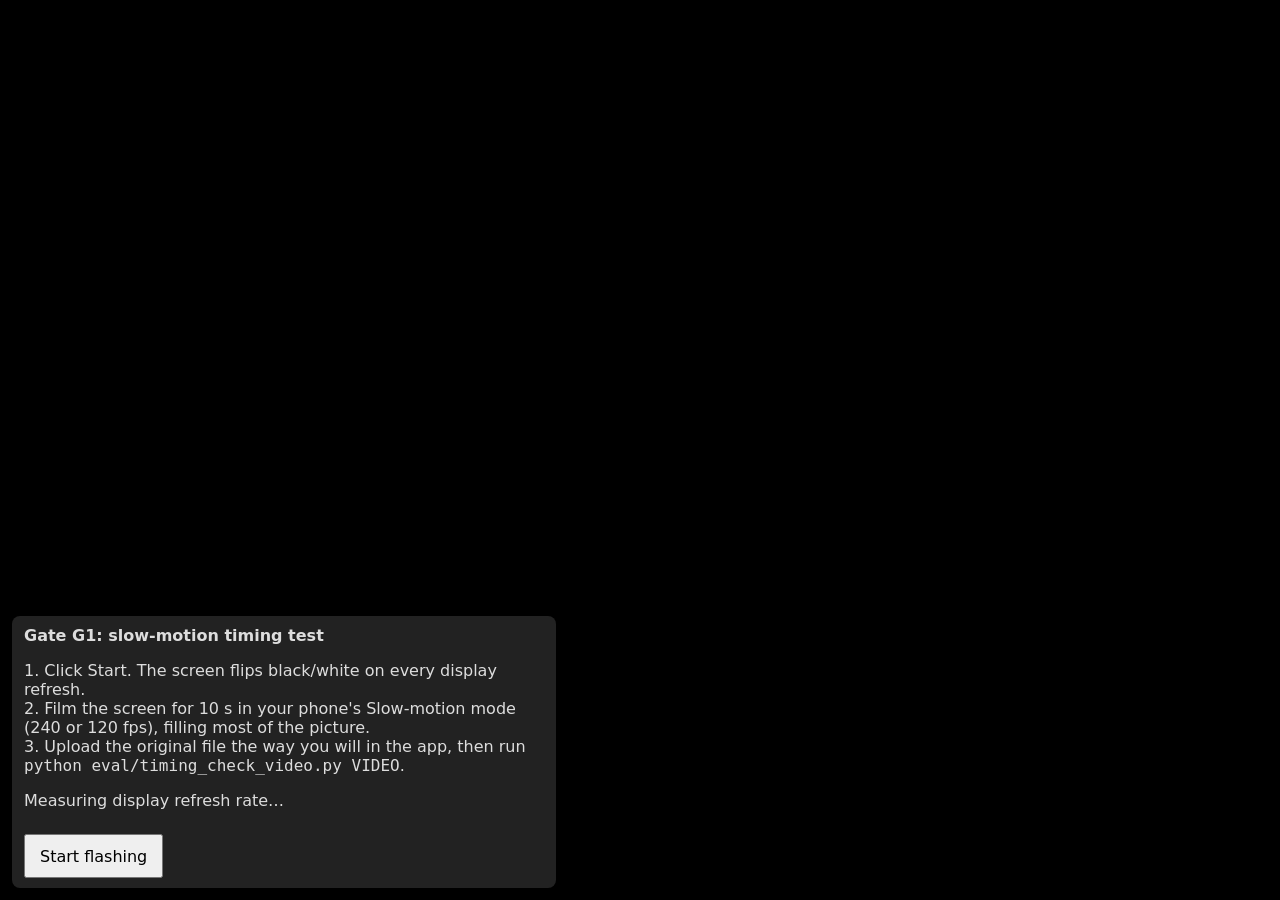
<file: web/timing.html>
<!doctype html>
<html lang="en">
<head>
<meta charset="utf-8">
<meta name="viewport" content="width=device-width, initial-scale=1">
<title>VibraLens timing test</title>
<style>
  html, body { margin: 0; height: 100%; background: #000; color: #888; font: 16px system-ui, sans-serif; }
  #flash { position: fixed; inset: 0; }
  #hud { position: fixed; left: 12px; bottom: 12px; background: #222; color: #ddd; padding: 10px 12px; border-radius: 8px; max-width: 520px; }
  button { font: inherit; min-height: 44px; padding: 8px 14px; margin-top: 8px; }
</style>
</head>
<body>
<div id="flash"></div>
<div id="hud">
  <b>Gate G1: slow-motion timing test</b>
  <p>1. Click Start. The screen flips black/white on every display refresh.<br>
     2. Film the screen for 10 s in your phone's Slow-motion mode (240 or 120 fps), filling most of the picture.<br>
     3. Upload the original file the way you will in the app, then run <code>python eval/timing_check_video.py VIDEO</code>.</p>
  <p id="rate">Measuring display refresh rate…</p>
  <button id="go">Start flashing</button>
</div>
<script>
"use strict";
const flash = document.getElementById("flash"), rate = document.getElementById("rate");
let on = false, running = false;
// Measure the real display refresh rate (laptops can be 60, 59.94, 90, 120 or 144 Hz).
(function measure() {
  const t = []; function f(ts) { t.push(ts); if (t.length < 241) requestAnimationFrame(f); else {
    const d = t.slice(1).map((v, i) => v - t[i]).sort((a, b) => a - b); const med = d[Math.floor(d.length / 2)];
    const hz = 1000 / med; rate.textContent = `Display refresh ≈ ${hz.toFixed(2)} Hz → expected flash fundamental ≈ ${(hz / 2).toFixed(2)} Hz. Write this down.`;
  } } requestAnimationFrame(f);
})();
document.getElementById("go").onclick = () => {
  running = !running; document.getElementById("go").textContent = running ? "Stop" : "Start flashing";
  const tick = () => { if (!running) { flash.style.background = "#000"; return; } on = !on; flash.style.background = on ? "#fff" : "#000"; requestAnimationFrame(tick); };
  requestAnimationFrame(tick);
};
</script>
</body>
</html>
</file>
